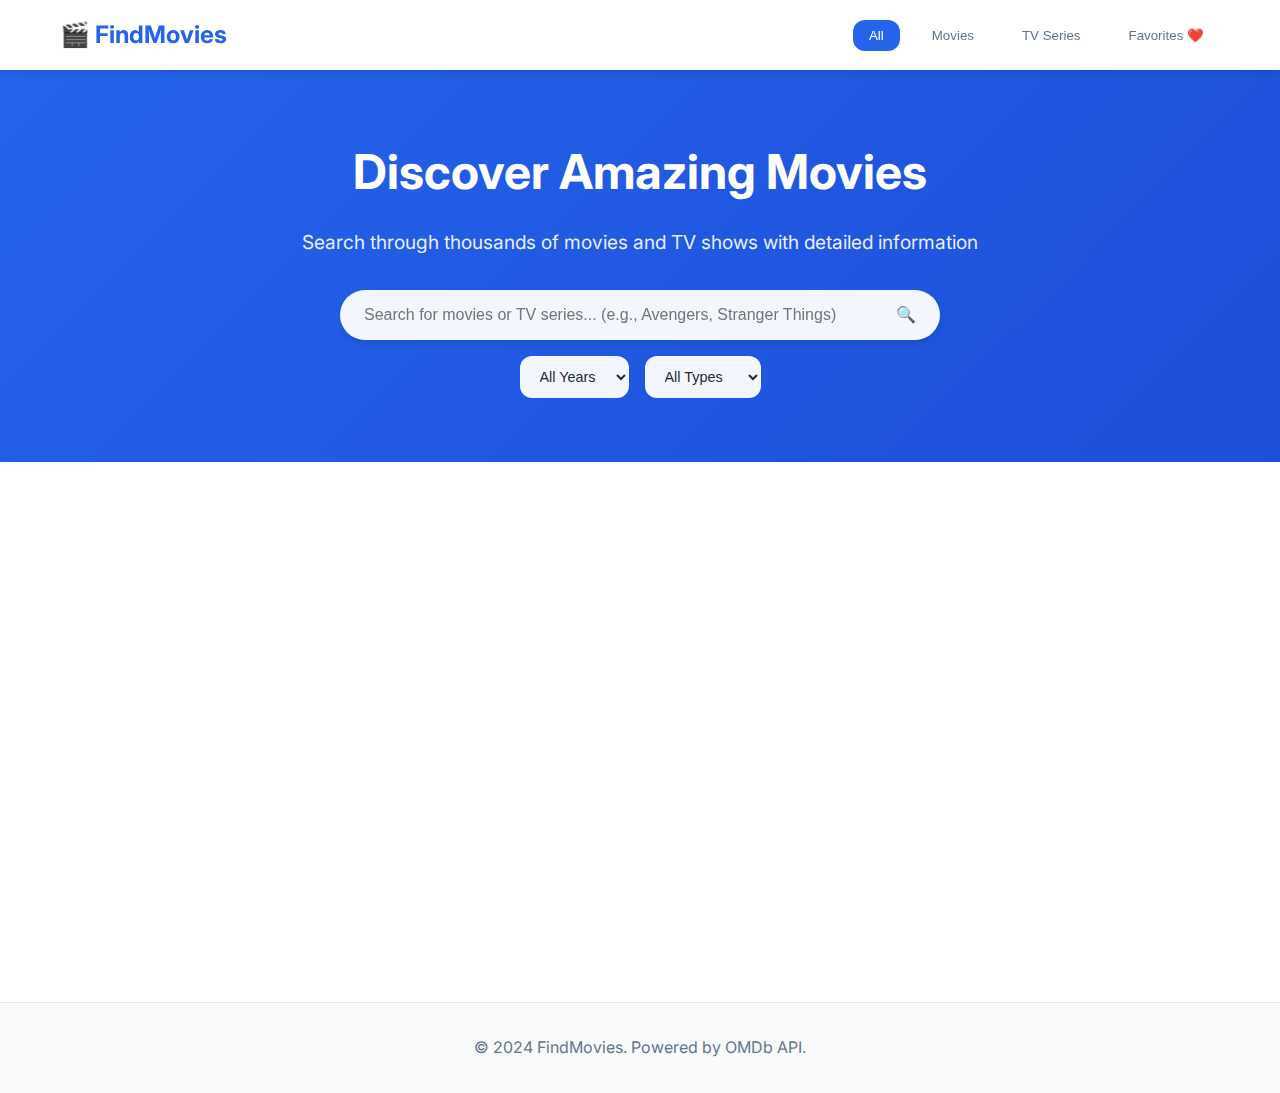
<file: index.html>
<!DOCTYPE html>
<html lang="en">
<head>
    <meta charset="UTF-8">
    <meta name="viewport" content="width=device-width, initial-scale=1.0">
    <title>FindMovies - Discover Your Next Favorite Movie</title>
    <meta name="description" content="Search and discover movies with detailed information, ratings, and more">
    <link rel="preconnect" href="https://fonts.googleapis.com">
    <link rel="preconnect" href="https://fonts.gstatic.com" crossorigin>
    <link href="https://fonts.googleapis.com/css2?family=Inter:wght@300;400;500;600;700&display=swap" rel="stylesheet">
    <style>
        /* Reset and Base Styles */
        * {
            margin: 0;
            padding: 0;
            box-sizing: border-box;
        }

        :root {
            --primary-color: #2563eb;
            --primary-dark: #1d4ed8;
            --secondary-color: #64748b;
            --accent-color: #f59e0b;
            --background: #ffffff;
            --surface: #f8fafc;
            --text-primary: #1e293b;
            --text-secondary: #64748b;
            --border: #e2e8f0;
            --shadow: 0 4px 6px -1px rgba(0, 0, 0, 0.1);
            --shadow-lg: 0 10px 15px -3px rgba(0, 0, 0, 0.1);
            --radius: 12px;
            --transition: all 0.3s ease;
        }

        body {
            font-family: 'Inter', sans-serif;
            line-height: 1.6;
            color: var(--text-primary);
            background-color: var(--background);
        }

        .container {
            max-width: 1200px;
            margin: 0 auto;
            padding: 0 20px;
        }

        /* Header */
        .header {
            background: var(--background);
            box-shadow: var(--shadow);
            position: sticky;
            top: 0;
            z-index: 100;
            backdrop-filter: blur(10px);
        }

        .nav-container {
            display: flex;
            justify-content: space-between;
            align-items: center;
            padding: 1rem 0;
        }

        .logo {
            font-size: 1.5rem;
            font-weight: 700;
            color: var(--primary-color);
        }

        .nav {
            display: flex;
            gap: 1rem;
        }

        .nav-btn {
            padding: 0.5rem 1rem;
            border: none;
            background: transparent;
            color: var(--text-secondary);
            border-radius: var(--radius);
            cursor: pointer;
            transition: var(--transition);
            font-weight: 500;
        }

        .nav-btn:hover,
        .nav-btn.active {
            background: var(--primary-color);
            color: white;
        }

        /* Hero Section */
        .hero {
            background: linear-gradient(135deg, var(--primary-color) 0%, var(--primary-dark) 100%);
            color: white;
            padding: 4rem 0;
            text-align: center;
        }

        .hero-title {
            font-size: 3rem;
            font-weight: 700;
            margin-bottom: 1rem;
        }

        .hero-subtitle {
            font-size: 1.2rem;
            opacity: 0.9;
            margin-bottom: 2rem;
        }

        /* Search Section */
        .search-section {
            max-width: 600px;
            margin: 0 auto;
        }

        .search-container {
            position: relative;
            margin-bottom: 1rem;
        }

        .search-input {
            width: 100%;
            padding: 1rem 3rem 1rem 1.5rem;
            border: none;
            border-radius: 50px;
            font-size: 1rem;
            background: rgba(255, 255, 255, 0.95);
            backdrop-filter: blur(10px);
            transition: var(--transition);
            box-shadow: var(--shadow);
        }

        .search-input:focus {
            outline: none;
            background: white;
            box-shadow: var(--shadow-lg);
            transform: translateY(-2px);
        }

        .search-icon {
            position: absolute;
            right: 1.5rem;
            top: 50%;
            transform: translateY(-50%);
            color: var(--text-secondary);
        }

        .clear-search {
            position: absolute;
            right: 3rem;
            top: 50%;
            transform: translateY(-50%);
            background: none;
            border: none;
            color: var(--text-secondary);
            cursor: pointer;
            padding: 0.25rem;
        }

        .filters {
            display: flex;
            gap: 1rem;
            justify-content: center;
        }

        .filter-select {
            padding: 0.75rem 1rem;
            border: none;
            border-radius: var(--radius);
            background: rgba(255, 255, 255, 0.95);
            color: var(--text-primary);
            font-size: 0.9rem;
            cursor: pointer;
            transition: var(--transition);
        }

        .filter-select:focus {
            outline: none;
            background: white;
        }

        /* Main Content */
        .main {
            padding: 3rem 0;
            min-height: 60vh;
        }

        /* Loading Spinner */
        .loading-spinner {
            border: 4px solid var(--border);
            border-top: 4px solid var(--primary-color);
            border-radius: 50%;
            width: 50px;
            height: 50px;
            animation: spin 1s linear infinite;
            margin: 2rem auto;
            display: none;
        }

        @keyframes spin {
            0% { transform: rotate(0deg); }
            100% { transform: rotate(360deg); }
        }

        /* Messages */
        .error-message {
            background: #fee2e2;
            color: #dc2626;
            padding: 1rem;
            border-radius: var(--radius);
            margin: 1rem 0;
            text-align: center;
            display: none;
        }

        .empty-state {
            text-align: center;
            padding: 3rem;
            color: var(--text-secondary);
            display: none;
        }

        .empty-state h3 {
            margin-bottom: 0.5rem;
            color: var(--text-primary);
        }

        /* Results Info */
        .results-info {
            display: flex;
            justify-content: space-between;
            align-items: center;
            margin-bottom: 2rem;
            padding-bottom: 1rem;
            border-bottom: 2px solid var(--border);
        }

        .back-to-top {
            background: var(--primary-color);
            color: white;
            border: none;
            padding: 0.5rem 1rem;
            border-radius: var(--radius);
            cursor: pointer;
            transition: var(--transition);
        }

        .back-to-top:hover {
            background: var(--primary-dark);
        }

        /* Movies Grid */
        .movies-grid {
            display: grid;
            grid-template-columns: repeat(auto-fill, minmax(280px, 1fr));
            gap: 2rem;
            margin-bottom: 3rem;
        }

        .movie-card {
            background: var(--background);
            border-radius: var(--radius);
            overflow: hidden;
            box-shadow: var(--shadow);
            transition: var(--transition);
            cursor: pointer;
            position: relative;
        }

        .movie-card:hover {
            transform: translateY(-8px);
            box-shadow: var(--shadow-lg);
        }

        .movie-poster {
            width: 100%;
            height: 400px;
            object-fit: cover;
            transition: var(--transition);
        }

        .movie-card:hover .movie-poster {
            transform: scale(1.05);
        }

        .movie-info {
            padding: 1.5rem;
        }

        .movie-title {
            font-size: 1.1rem;
            font-weight: 600;
            margin-bottom: 0.5rem;
            color: var(--text-primary);
            line-height: 1.3;
            display: -webkit-box;
            -webkit-line-clamp: 2;
            -webkit-box-orient: vertical;
            overflow: hidden;
        }

        .movie-year {
            color: var(--text-secondary);
            font-size: 0.9rem;
            margin-bottom: 0.5rem;
        }

        .movie-type {
            color: var(--primary-color);
            font-size: 0.8rem;
            text-transform: capitalize;
            font-weight: 500;
            background: var(--surface);
            padding: 0.25rem 0.75rem;
            border-radius: 20px;
            display: inline-block;
        }

        .favorite-btn {
            position: absolute;
            top: 1rem;
            right: 1rem;
            background: rgba(255, 255, 255, 0.9);
            border: none;
            border-radius: 50%;
            width: 40px;
            height: 40px;
            display: flex;
            align-items: center;
            justify-content: center;
            cursor: pointer;
            transition: var(--transition);
            backdrop-filter: blur(10px);
        }

        .favorite-btn:hover {
            background: white;
            transform: scale(1.1);
        }

        .favorite-btn.active {
            color: #dc2626;
        }

        /* Load More */
        .load-more-container {
            text-align: center;
            margin-top: 2rem;
        }

        .load-more-btn {
            background: var(--primary-color);
            color: white;
            border: none;
            padding: 1rem 2rem;
            border-radius: var(--radius);
            font-size: 1rem;
            cursor: pointer;
            transition: var(--transition);
        }

        .load-more-btn:hover:not(:disabled) {
            background: var(--primary-dark);
            transform: translateY(-2px);
        }

        .load-more-btn:disabled {
            opacity: 0.6;
            cursor: not-allowed;
        }

        /* Modal */
        .modal {
            display: none;
            position: fixed;
            top: 0;
            left: 0;
            width: 100%;
            height: 100%;
            background-color: rgba(0, 0, 0, 0.8);
            z-index: 1000;
            overflow-y: auto;
            backdrop-filter: blur(5px);
        }

        .modal-content {
            background: var(--background);
            margin: 2rem auto;
            padding: 2rem;
            border-radius: var(--radius);
            max-width: 800px;
            position: relative;
            animation: modalFadeIn 0.3s ease;
        }

        @keyframes modalFadeIn {
            from { opacity: 0; transform: translateY(-50px); }
            to { opacity: 1; transform: translateY(0); }
        }

        .close-btn {
            position: absolute;
            right: 1.5rem;
            top: 1.5rem;
            font-size: 2rem;
            cursor: pointer;
            color: var(--text-secondary);
            transition: var(--transition);
            z-index: 1;
        }

        .close-btn:hover {
            color: var(--text-primary);
            transform: scale(1.1);
        }

        /* Movie Details */
        .movie-details-header {
            display: grid;
            grid-template-columns: 300px 1fr;
            gap: 2rem;
            margin-bottom: 2rem;
        }

        .movie-details-poster {
            width: 100%;
            border-radius: var(--radius);
            box-shadow: var(--shadow-lg);
        }

        .movie-details-info h2 {
            font-size: 2rem;
            margin-bottom: 1rem;
            color: var(--text-primary);
        }

        .movie-meta {
            display: flex;
            gap: 1rem;
            margin-bottom: 1.5rem;
            flex-wrap: wrap;
        }

        .rating, .runtime, .genre {
            background: var(--surface);
            padding: 0.5rem 1rem;
            border-radius: var(--radius);
            font-weight: 500;
        }

        .rating {
            background: #fef3c7;
            color: #d97706;
        }

        .plot {
            font-size: 1.1rem;
            line-height: 1.6;
            margin-bottom: 1.5rem;
            color: var(--text-primary);
        }

        .movie-details-info p {
            margin-bottom: 0.5rem;
            color: var(--text-secondary);
        }

        .movie-details-info strong {
            color: var(--text-primary);
        }

        /* Footer */
        .footer {
            background: var(--surface);
            padding: 2rem 0;
            text-align: center;
            color: var(--text-secondary);
            border-top: 1px solid var(--border);
        }

        /* Responsive Design */
        @media (max-width: 768px) {
            .nav-container {
                flex-direction: column;
                gap: 1rem;
            }
            
            .hero-title {
                font-size: 2rem;
            }
            
            .movies-grid {
                grid-template-columns: repeat(auto-fill, minmax(250px, 1fr));
                gap: 1.5rem;
            }
            
            .movie-details-header {
                grid-template-columns: 1fr;
                text-align: center;
            }
            
            .movie-meta {
                justify-content: center;
            }
            
            .filters {
                flex-direction: column;
            }
            
            .results-info {
                flex-direction: column;
                gap: 1rem;
                text-align: center;
            }
        }

        @media (max-width: 480px) {
            .movies-grid {
                grid-template-columns: 1fr;
            }
            
            .hero {
                padding: 2rem 0;
            }
            
            .modal-content {
                margin: 1rem;
                padding: 1.5rem;
            }
        }
    </style>
</head>
<body>
    <!-- Header -->
    <header class="header">
        <div class="container">
            <div class="nav-container">
                <h1 class="logo">🎬 FindMovies</h1>
                <nav class="nav">
                    <button class="nav-btn active" data-filter="all">All</button>
                    <button class="nav-btn" data-filter="movie">Movies</button>
                    <button class="nav-btn" data-filter="series">TV Series</button>
                    <button class="nav-btn" id="favoritesBtn">Favorites ❤️</button>
                </nav>
            </div>
        </div>
    </header>

    <!-- Hero Section -->
    <section class="hero">
        <div class="container">
            <div class="hero-content">
                <h2 class="hero-title">Discover Amazing Movies</h2>
                <p class="hero-subtitle">Search through thousands of movies and TV shows with detailed information</p>
                
                <!-- Search Section -->
                <div class="search-section">
                    <div class="search-container">
                        <input type="text" 
                               id="searchInput" 
                               class="search-input" 
                               placeholder="Search for movies or TV series... (e.g., Avengers, Stranger Things)"
                               autocomplete="off">
                        <div class="search-icon">🔍</div>
                        <button class="clear-search" id="clearSearch" style="display: none;">✕</button>
                    </div>
                    
                    <!-- Advanced Filters -->
                    <div class="filters">
                        <select id="yearFilter" class="filter-select">
                            <option value="">All Years</option>
                        </select>
                        <select id="typeFilter" class="filter-select">
                            <option value="">All Types</option>
                            <option value="movie">Movies</option>
                            <option value="series">TV Series</option>
                            <option value="episode">Episodes</option>
                        </select>
                    </div>
                </div>
            </div>
        </div>
    </section>

    <!-- Main Content -->
    <main class="main">
        <div class="container">
            <!-- Loading Spinner -->
            <div class="loading-spinner" id="loadingSpinner"></div>
            
            <!-- Error Message -->
            <div class="error-message" id="errorMessage"></div>
            
            <!-- Empty State -->
            <div class="empty-state" id="emptyState">
                <h3>No movies found</h3>
                <p>Try searching for a different title or check your spelling</p>
            </div>

            <!-- Results Info -->
            <div class="results-info" id="resultsInfo" style="display: none;">
                <h3 id="resultsCount"></h3>
                <button class="back-to-top" id="backToTop">↑ Back to Top</button>
            </div>

            <!-- Movies Grid -->
            <div class="movies-grid" id="moviesList"></div>

            <!-- Load More Button -->
            <div class="load-more-container" id="loadMoreContainer" style="display: none;">
                <button class="load-more-btn" id="loadMoreBtn">Load More Movies</button>
            </div>
        </div>
    </main>

    <!-- Movie Details Modal -->
    <div id="movieModal" class="modal">
        <div class="modal-content">
            <span class="close-btn">&times;</span>
            <div id="modalContent"></div>
        </div>
    </div>

    <!-- Footer -->
    <footer class="footer">
        <div class="container">
            <p>&copy; 2024 FindMovies. Powered by OMDb API.</p>
        </div>
    </footer>

    <script>
        // Configuration - USE YOUR OWN API KEY HERE
        const CONFIG = {
            API_KEY: "99ed3175", // Replace with your API key
            API_URL: 'https://www.omdbapi.com/',
            ITEMS_PER_PAGE: 10
        };

        // State Management
        let state = {
            currentSearch: '',
            currentPage: 1,
            totalResults: 0,
            currentFilter: 'all',
            favorites: JSON.parse(localStorage.getItem('movieFavorites')) || [],
            searchTimeout: null
        };

        // DOM Elements
        const elements = {};

        // Initialize the application
        function init() {
            console.log('🚀 FindMovies Initializing...');
            
            initializeDOMElements();
            setupEventListeners();
            populateYearFilter();
            loadInitialContent();
            
            console.log('✅ FindMovies Ready! Try searching for a movie.');
        }

        function initializeDOMElements() {
            elements.searchInput = document.getElementById('searchInput');
            elements.clearSearch = document.getElementById('clearSearch');
            elements.moviesList = document.getElementById('moviesList');
            elements.loadingSpinner = document.getElementById('loadingSpinner');
            elements.errorMessage = document.getElementById('errorMessage');
            elements.emptyState = document.getElementById('emptyState');
            elements.loadMoreBtn = document.getElementById('loadMoreBtn');
            elements.loadMoreContainer = document.getElementById('loadMoreContainer');
            elements.resultsInfo = document.getElementById('resultsInfo');
            elements.resultsCount = document.getElementById('resultsCount');
            elements.backToTop = document.getElementById('backToTop');
            elements.movieModal = document.getElementById('movieModal');
            elements.modalContent = document.getElementById('modalContent');
            elements.yearFilter = document.getElementById('yearFilter');
            elements.typeFilter = document.getElementById('typeFilter');
            elements.favoritesBtn = document.getElementById('favoritesBtn');
            elements.navBtns = document.querySelectorAll('.nav-btn');
        }

        // Event Listeners
        function setupEventListeners() {
            // Search functionality
            elements.searchInput.addEventListener('input', handleSearchInput);
            elements.clearSearch.addEventListener('click', clearSearch);
            
            // Filters
            elements.yearFilter.addEventListener('change', performSearch);
            elements.typeFilter.addEventListener('change', performSearch);
            
            // Navigation
            elements.navBtns.forEach(btn => {
                btn.addEventListener('click', handleNavClick);
            });
            
            // Load more
            elements.loadMoreBtn.addEventListener('click', loadMoreMovies);
            
            // Back to top
            elements.backToTop.addEventListener('click', scrollToTop);
            
            // Modal
            document.querySelector('.close-btn').addEventListener('click', closeModal);
            window.addEventListener('click', closeModalOnOutsideClick);
            
            // Keyboard events
            document.addEventListener('keydown', handleKeyboardEvents);
        }

        // Search Functions
        function handleSearchInput(event) {
            const query = event.target.value.trim();
            console.log('🔍 Searching for:', query);
            
            // Show/hide clear button
            elements.clearSearch.style.display = query ? 'block' : 'none';
            
            if (query.length < 2) {
                clearResults();
                return;
            }
            
            // Debounce search
            clearTimeout(state.searchTimeout);
            state.searchTimeout = setTimeout(() => {
                state.currentSearch = query;
                state.currentPage = 1;
                performSearch();
            }, 500);
        }

        function clearSearch() {
            elements.searchInput.value = '';
            elements.clearSearch.style.display = 'none';
            clearResults();
            loadInitialContent();
        }

        function performSearch() {
            if (!state.currentSearch) return;
            
            const year = elements.yearFilter.value;
            const type = elements.typeFilter.value;
            
            searchMovies(state.currentSearch, state.currentPage, year, type);
        }

        async function searchMovies(query, page = 1, year = '', type = '') {
            try {
                showLoading();
                hideError();
                hideEmptyState();
                
                const params = new URLSearchParams({
                    apikey: CONFIG.API_KEY,
                    s: query,
                    page: page.toString(),
                    ...(year && { y: year }),
                    ...(type && { type: type })
                });
                
                const apiUrl = `${CONFIG.API_URL}?${params}`;
                console.log('🌐 API Request:', apiUrl);
                
                const response = await fetch(apiUrl);
                
                if (!response.ok) {
                    throw new Error(`HTTP error! status: ${response.status}`);
                }
                
                const data = await response.json();
                console.log('📦 API Response:', data);
                
                if (data.Response === "False") {
                    if (data.Error === "Movie not found!" || data.Error === "Too many results.") {
                        showEmptyState();
                    } else {
                        throw new Error(data.Error);
                    }
                } else {
                    if (page === 1) {
                        state.totalResults = parseInt(data.totalResults);
                        displayMovies(data.Search, true);
                        updateResultsInfo(data.Search.length, state.totalResults, query);
                    } else {
                        displayMovies(data.Search, false);
                        updateResultsInfo(
                            document.querySelectorAll('.movie-card').length,
                            state.totalResults,
                            query
                        );
                    }
                    toggleLoadMoreButton(data.Search.length);
                }
                
            } catch (error) {
                console.error('❌ Search error:', error);
                showError(`Failed to search movies: ${error.message}`);
                if (page === 1) {
                    clearResults();
                }
            } finally {
                hideLoading();
            }
        }

        // Display Functions
        function displayMovies(movies, clear = true) {
            if (clear) {
                elements.moviesList.innerHTML = '';
            }
            
            if (!movies || movies.length === 0) {
                showEmptyState();
                return;
            }
            
            const moviesHTML = movies.map(movie => createMovieCard(movie)).join('');
            
            if (clear) {
                elements.moviesList.innerHTML = moviesHTML;
            } else {
                elements.moviesList.innerHTML += moviesHTML;
            }
            
            // Add click events to new movie cards
            document.querySelectorAll('.movie-card').forEach(card => {
                card.addEventListener('click', function() {
                    const imdbID = this.dataset.imdbid;
                    showMovieDetails(imdbID);
                });
            });
            
            // Add favorite button events
            document.querySelectorAll('.favorite-btn').forEach(btn => {
                btn.addEventListener('click', function(e) {
                    e.stopPropagation();
                    const imdbID = this.closest('.movie-card').dataset.imdbid;
                    toggleFavorite(imdbID, this);
                });
            });
            
            hideEmptyState();
            elements.resultsInfo.style.display = 'block';
        }

        function createMovieCard(movie) {
            const isFavorite = state.favorites.includes(movie.imdbID);
            
            return `
                <div class="movie-card" data-imdbid="${movie.imdbID}">
                    <button class="favorite-btn ${isFavorite ? 'active' : ''}">
                        ${isFavorite ? '❤️' : '🤍'}
                    </button>
                    <img src="${getPosterUrl(movie.Poster)}" 
                         alt="${movie.Title}" 
                         class="movie-poster"
                         loading="lazy"
                         onerror="this.src='https://via.placeholder.com/300x450/333/fff?text=No+Image'">
                    <div class="movie-info">
                        <h3 class="movie-title">${movie.Title}</h3>
                        <p class="movie-year">${movie.Year}</p>
                        <span class="movie-type">${formatType(movie.Type)}</span>
                    </div>
                </div>
            `;
        }

        function updateResultsInfo(displayed, total, query) {
            elements.resultsCount.textContent = `Showing ${displayed} of ${total} results for "${query}"`;
        }

        function toggleLoadMoreButton(currentCount) {
            if (currentCount < state.totalResults) {
                elements.loadMoreContainer.style.display = 'block';
            } else {
                elements.loadMoreContainer.style.display = 'none';
            }
        }

        // Movie Details Modal
        async function showMovieDetails(imdbID) {
            try {
                showLoading();
                
                const params = new URLSearchParams({
                    apikey: CONFIG.API_KEY,
                    i: imdbID,
                    plot: 'full'
                });
                
                const response = await fetch(`${CONFIG.API_URL}?${params}`);
                const data = await response.json();
                
                if (data.Response === "True") {
                    displayMovieModal(data);
                } else {
                    throw new Error('Failed to fetch movie details');
                }
            } catch (error) {
                showError('Failed to load movie details: ' + error.message);
            } finally {
                hideLoading();
            }
        }

        function displayMovieModal(movie) {
            const isFavorite = state.favorites.includes(movie.imdbID);
            
            elements.modalContent.innerHTML = `
                <div class="movie-details">
                    <div class="movie-details-header">
                        <img src="${getPosterUrl(movie.Poster)}" 
                             alt="${movie.Title}" 
                             class="movie-details-poster"
                             onerror="this.src='https://via.placeholder.com/300x450/333/fff?text=No+Image'">
                        <div class="movie-details-info">
                            <h2>${movie.Title} (${movie.Year})</h2>
                            <div class="movie-meta">
                                ${movie.imdbRating !== 'N/A' ? 
                                  `<span class="rating">⭐ ${movie.imdbRating}/10</span>` : ''}
                                ${movie.Runtime !== 'N/A' ? 
                                  `<span class="runtime">${movie.Runtime}</span>` : ''}
                                ${movie.Genre !== 'N/A' ? 
                                  `<span class="genre">${movie.Genre}</span>` : ''}
                            </div>
                            <button class="favorite-btn ${isFavorite ? 'active' : ''}" 
                                    style="margin-bottom: 1rem; border-radius: 25px; padding: 0.5rem 1rem;">
                                ${isFavorite ? '❤️ Remove from Favorites' : '🤍 Add to Favorites'}
                            </button>
                            ${movie.Plot !== 'N/A' ? 
                              `<p class="plot"><strong>Plot:</strong> ${movie.Plot}</p>` : ''}
                            ${movie.Director !== 'N/A' ? 
                              `<p><strong>Director:</strong> ${movie.Director}</p>` : ''}
                            ${movie.Actors !== 'N/A' ? 
                              `<p><strong>Cast:</strong> ${movie.Actors}</p>` : ''}
                        </div>
                    </div>
                </div>
            `;
            
            // Add event listener to modal favorite button
            const modalFavoriteBtn = elements.modalContent.querySelector('.favorite-btn');
            modalFavoriteBtn.addEventListener('click', function() {
                toggleFavorite(movie.imdbID, this);
            });
            
            elements.movieModal.style.display = 'block';
        }

        // Favorites Management
        function toggleFavorite(imdbID, button) {
            const index = state.favorites.indexOf(imdbID);
            
            if (index > -1) {
                state.favorites.splice(index, 1);
                if (button) {
                    button.classList.remove('active');
                    if (button.textContent.includes('Remove')) {
                        button.textContent = '🤍 Add to Favorites';
                    } else {
                        button.textContent = '🤍';
                    }
                }
            } else {
                state.favorites.push(imdbID);
                if (button) {
                    button.classList.add('active');
                    if (button.textContent.includes('Add')) {
                        button.textContent = '❤️ Remove from Favorites';
                    } else {
                        button.textContent = '❤️';
                    }
                }
            }
            
            localStorage.setItem('movieFavorites', JSON.stringify(state.favorites));
            
            document.querySelectorAll(`[data-imdbid="${imdbID}"] .favorite-btn`).forEach(btn => {
                if (btn !== button) {
                    btn.classList.toggle('active', state.favorites.includes(imdbID));
                    btn.textContent = state.favorites.includes(imdbID) ? '❤️' : '🤍';
                }
            });
        }

        function showFavorites() {
            if (state.favorites.length === 0) {
                showEmptyState();
                elements.moviesList.innerHTML = '';
                elements.resultsInfo.style.display = 'none';
                return;
            }
            
            Promise.all(
                state.favorites.map(imdbID => 
                    fetch(`${CONFIG.API_URL}?apikey=${CONFIG.API_KEY}&i=${imdbID}`)
                        .then(response => response.json())
                )
            ).then(movies => {
                displayMovies(movies.filter(movie => movie.Response === "True"));
                updateResultsInfo(movies.length, movies.length, 'favorites');
            });
        }

        // Navigation
        function handleNavClick(event) {
            const filter = event.target.dataset.filter;
            
            elements.navBtns.forEach(btn => btn.classList.remove('active'));
            event.target.classList.add('active');
            
            state.currentFilter = filter;
            
            if (filter === 'favorites') {
                showFavorites();
            } else {
                elements.typeFilter.value = filter === 'all' ? '' : filter;
                if (state.currentSearch) {
                    performSearch();
                } else {
                    loadInitialContent();
                }
            }
        }

        // Utility Functions
        function getPosterUrl(poster) {
            return poster !== 'N/A' ? poster : 'https://via.placeholder.com/300x450/333/fff?text=No+Image';
        }

        function formatType(type) {
            const typeMap = {
                'movie': 'Movie',
                'series': 'TV Series',
                'episode': 'Episode'
            };
            return typeMap[type] || type;
        }

        function populateYearFilter() {
            const currentYear = new Date().getFullYear();
            for (let year = currentYear; year >= 1920; year--) {
                const option = document.createElement('option');
                option.value = year;
                option.textContent = year;
                elements.yearFilter.appendChild(option);
            }
        }

        function loadMoreMovies() {
            state.currentPage++;
            elements.loadMoreBtn.disabled = true;
            elements.loadMoreBtn.textContent = 'Loading...';
            
            performSearch();
            
            setTimeout(() => {
                elements.loadMoreBtn.disabled = false;
                elements.loadMoreBtn.textContent = 'Load More Movies';
            }, 1000);
        }

        function loadInitialContent() {
            clearResults();
            elements.resultsInfo.style.display = 'none';
        }

        function clearResults() {
            elements.moviesList.innerHTML = '';
            elements.loadMoreContainer.style.display = 'none';
            elements.resultsInfo.style.display = 'none';
            hideError();
            hideEmptyState();
        }

        // UI State Management
        function showLoading() {
            elements.loadingSpinner.style.display = 'block';
        }

        function hideLoading() {
            elements.loadingSpinner.style.display = 'none';
        }

        function showError(message) {
            elements.errorMessage.textContent = message;
            elements.errorMessage.style.display = 'block';
        }

        function hideError() {
            elements.errorMessage.style.display = 'none';
        }

        function showEmptyState() {
            elements.emptyState.style.display = 'block';
        }

        function hideEmptyState() {
            elements.emptyState.style.display = 'none';
        }

        function closeModal() {
            elements.movieModal.style.display = 'none';
        }

        function closeModalOnOutsideClick(event) {
            if (event.target === elements.movieModal) {
                closeModal();
            }
        }

        function scrollToTop() {
            window.scrollTo({ top: 0, behavior: 'smooth' });
        }

        function handleKeyboardEvents(event) {
            if (event.key === 'Escape') {
                closeModal();
            }
        }

        // Initialize the app when DOM is loaded
        document.addEventListener('DOMContentLoaded', init);
    </script>
</body>
</html>
</file>
